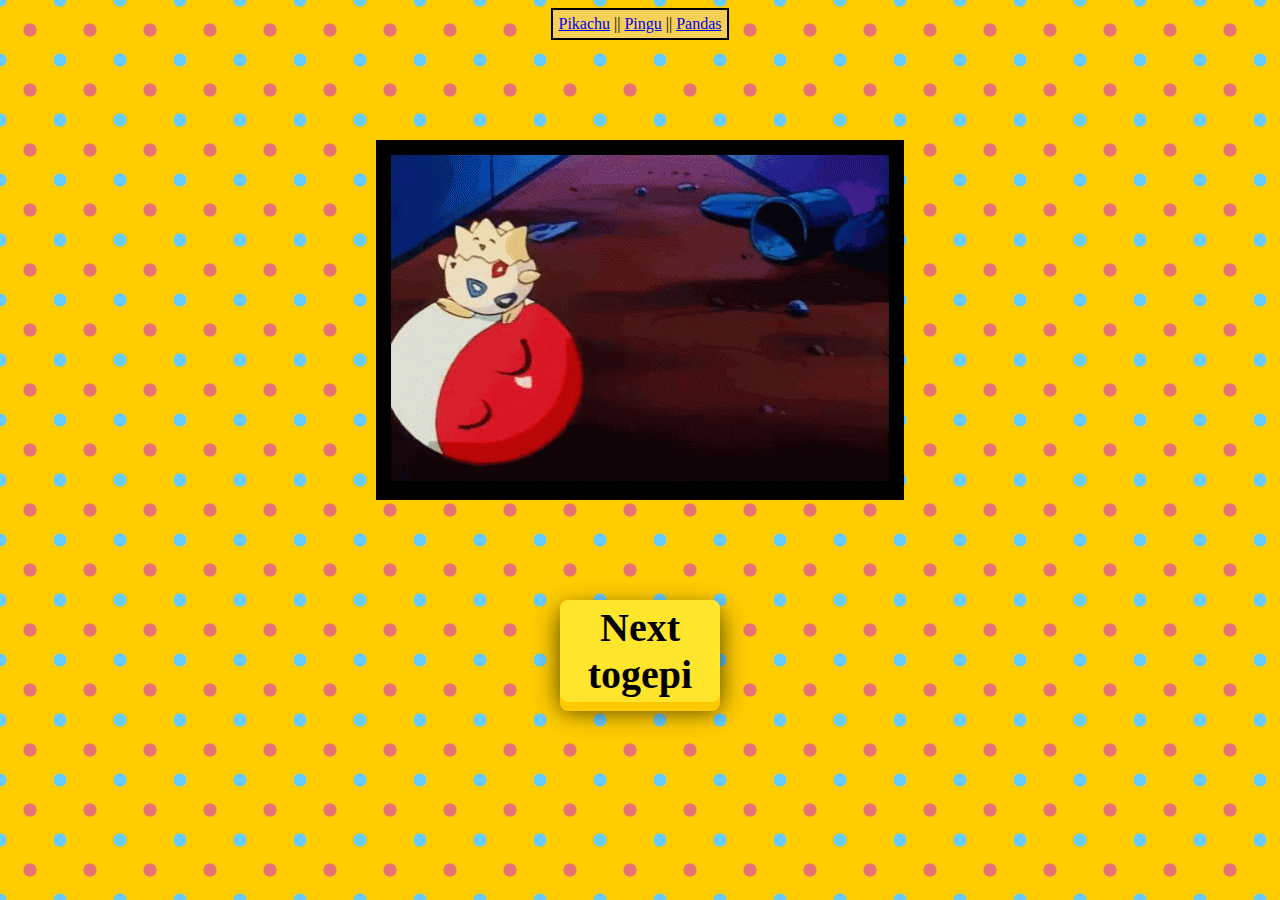
<file: other/togepi.html>
<!-- Stand alone HTML page for exploring togepi giphies -->
 <!DOCTYPE html>
<html>
	<head>
	<meta charset="UTF-8">
	<title>togepi giphies</title>
	<meta name="viewport" content="width=device-width, initial-scale=1">
  	<link rel="icon" type="image/x-icon" href="icon.ico">
	<script>
	var response;
	var listOfTogepis;
	var xhr = new XMLHttpRequest();
	// retrieve togepi url images from Giphy 
	xhr.open('GET', 'https://api.giphy.com/v1/gifs/search?api_key=bRl0DM62YELyocvcIQqEK2fDtxQ8zuHR&q=togepi&offset=0&rating=G&lang=en', true);

	xhr.onload = function () {
	  if (xhr.readyState === xhr.DONE) {
		if (xhr.status === 200) {
			var response = JSON.parse(xhr.response);
			listOfTogepis = response.data;
			togepiTimer();
		}
	  }
	};

	xhr.send(null);


	function returnTogepiImg () {
		let togepiCounter = randomNumber(0, listOfTogepis.length); // to get a random number each time the button is pressed
		const image = listOfTogepis[togepiCounter].images.fixed_height.url;
		document.getElementById("togepi-img").setAttribute("src", image);
	}

	function togepiTimer() {
		setInterval(function(){ returnTogepiImg(); }, 2500);
	}


	function randomNumber (min, max) {
		min = Math.ceil(min);
		max = Math.floor(max);
		return Math.floor(Math.random() * (max - min)) + min;
	}
	</script>
	<style>
	a:active {
    -webkit-box-shadow: 0px 3px 0px rgba(219,31,5,1), 0px 3px 6px rgba(0,0,0,.9);
    -moz-box-shadow: 0px 3px 0px rgba(219,31,5,1), 0px 3px 6px rgba(0,0,0,.9);
    box-shadow: 0px 3px 0px rgba(219,31,5,1), 0px 3px 6px rgba(0,0,0,.9);
    position: relative;
    top: 6px;
	}

	/* Background credit goes to https://codepen.io/chris22smith/pen/dOOrOP */
	body {
		background: radial-gradient(hsl(358, 72%, 68%) 15%, rgba(0,0,0,0) 16%), radial-gradient(#6cf 15%, rgba(0,0,0,0) 16%), #fc0;
		background-position: 0 0, 30px 30px;
		background-origin: padding-box;
		background-clip: border-box;
		background-size: 60px 60px;
		text-align: center;
	}

	button {
		position: relative;
		border: none;
		color: rgba(0, 0, 0,1);
		text-decoration: none;
		background-color: rgba(255,230,45,1);
		font-family: 'Yanone Kaffeesatz';
		font-weight: 700;
		font-size: 40px;
		display: block;
		padding: 4px;
		-webkit-border-radius: 8px;
		-moz-border-radius: 8px;
		border-radius: 8px;
		-webkit-box-shadow: 0px 9px 0px rgba(255, 201, 0,1), 0px 9px 25px rgba(0,0,0,.7);
		-moz-box-shadow: 0px 9px 0px rgba(255, 201, 0,1), 0px 9px 25px rgba(0,0,0,.7);
		box-shadow: 0px 9px 0px rgba(255, 201, 0,1), 0px 9px 25px rgba(0,0,0,.7);
		margin: 100px auto;
		width: 160px;
		text-align: center;
		
		-webkit-transition: all .1s ease;
		-moz-transition: all .1s ease;
		-ms-transition: all .1s ease;
		-o-transition: all .1s ease;
		transition: all .1s ease;
	}

	button:hover {
		background-color: rgba(255, 243, 0, 1);
		cursor: pointer;
	}

	.content {
		margin-top: 100px;
	}
	header {
		background-color: #F6CF57;
		border: 2px solid black;
		display: inline-block;
		padding: 5px;
	}
	.screenbox {
		background-color: black;
		display: inline-block;
		padding: 15px;
	}
	</style>
	</head>
	<body>
		<header>
			<a href="../index.html">Pikachu</a>
			|| <a href="./wallOfPingus.html">Pingu</a>
			|| <a href="./pandas.html">Pandas</a>
		</header>
		<div class="content">
			<div class="screenbox">
				<img alt="togepi" id="togepi-img" src="togepi-loading.gif"/>
			</div>
			<button name="togepiGiphy" onClick="returnTogepiImg()">Next togepi</button>
		</div>
	</body>
</html>
</file>
